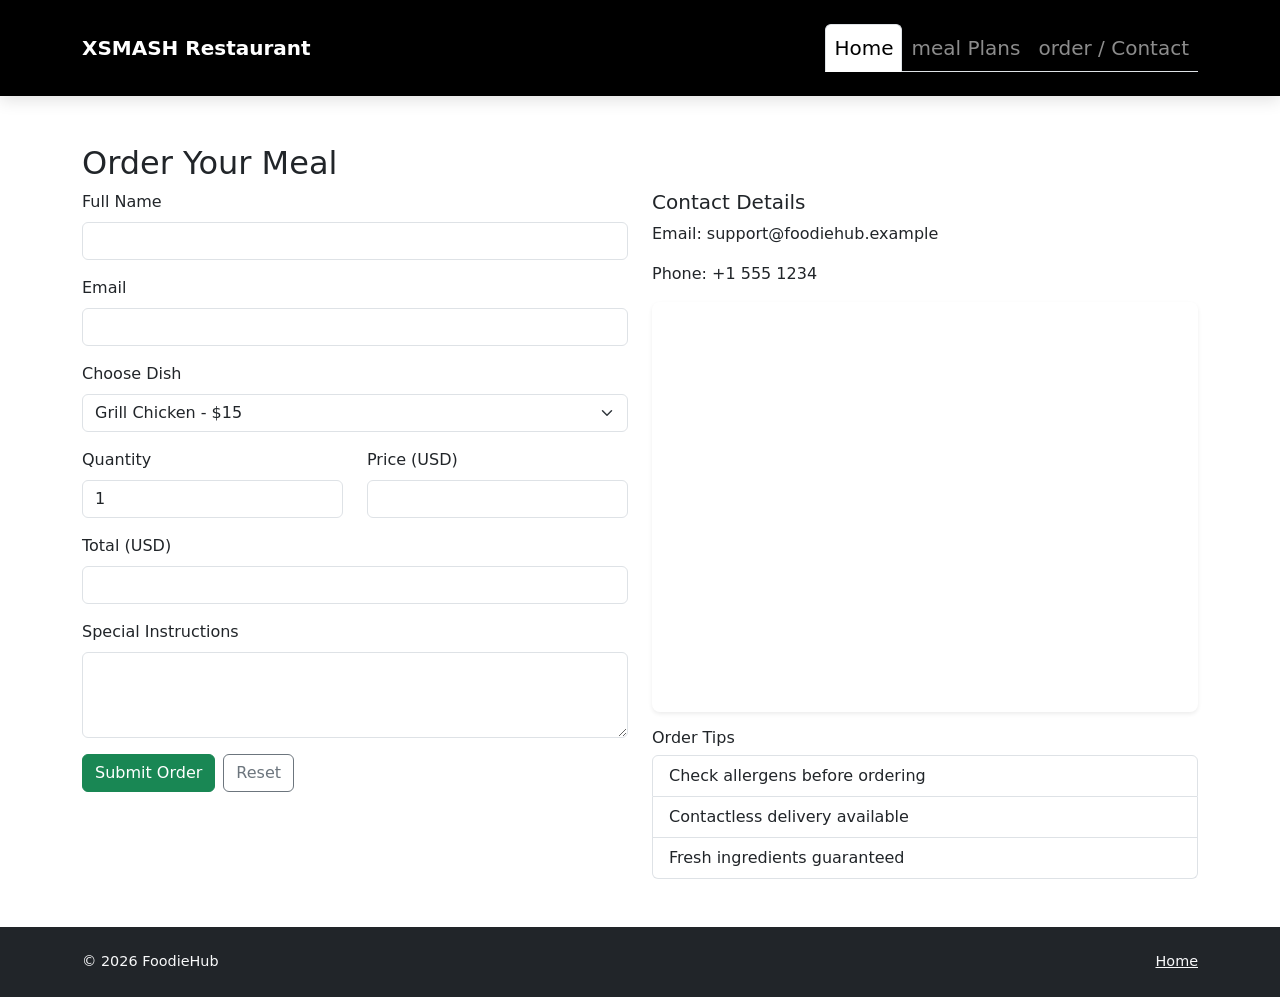
<file: contact.html>
<!DOCTYPE html>
<html lang="en">
  <head>
    <meta charset="utf-8" />
    <meta name="viewport" content="width=device-width, initial-scale=1" />
    <title>FoodieHub - Order / Contact</title>
    <link
      href="https://cdn.jsdelivr.net/npm/bootstrap@5.3.3/dist/css/bootstrap.min.css"
      rel="stylesheet"
    />
    <link rel="stylesheet" href="style.css" />
  </head>
  <body>
  
    <!-- NAVBAR -->
    <nav class="navbar navbar-expand-lg navbar-dark py-4" style="background: #000; box-shadow: 0 4px 16px rgba(0,0,0,0.12); font-size: 1.25rem;">
      <div class="container d-flex justify-content-between align-items-center">
        <a class="navbar-brand" href="index.html">XSMASH Restaurant</a>
        <button
          class="navbar-toggler"
          type="button"
          data-bs-toggle="collapse"
          data-bs-target="#mainNav"
        >
          <span class="navbar-toggler-icon"></span>
        </button>
        <div class="collapse navbar-collapse justify-content-end" id="mainNav">
          <ul class="navbar-nav nav nav-tabs">
            <li class="nav-item">
              <a class="nav-link active" href="index.html">Home</a>
            </li>
            <li class="nav-item">
              <a class="nav-link" href="packages.html">meal Plans</a>
            </li>
            <li class="nav-item">
              <a class="nav-link" href="contact.html">order / Contact</a>
            </li>
          </ul>
        </div>
      </div>
    </nav>

    <section class="container my-5">
      <h2>Order Your Meal</h2>
      <div class="row g-4">
        <!-- FORM -->
        <div class="col-lg-6">
          <form id="orderForm" onsubmit="submitOrder(event)">
            <div class="mb-3">
              <label class="form-label">Full Name</label>
              <input required type="text" class="form-control" id="name" />
            </div>

            <div class="mb-3">
              <label class="form-label">Email</label>
              <input required type="email" class="form-control" id="email" />
            </div>

            <div class="mb-3">
              <label class="form-label">Choose Dish</label>
              <select
                id="dishSelect"
                class="form-select"
                onchange="updatePrice()"
              >
                <option value="Grill Chicken|15">
                  Grill Chicken - $15
                </option>
                <option value="Burger|10">
                  Burger - $10
                </option>
                <option value="Biryani|13">
                  Biryani - $13
                </option>
              </select>
            </div>

            <div class="row">
              <div class="col-md-6 mb-3">
                <label class="form-label">Quantity</label>
                <input
                  type="number"
                  min="1"
                  value="1"
                  id="quantity"
                  class="form-control"
                  onchange="calculateTotal()"
                />
              </div>
              <div class="col-md-6 mb-3">
                <label class="form-label">Price (USD)</label>
                <input
                  type="number"
                  id="pricePerDish"
                  class="form-control"
                  readonly
                />
              </div>
            </div>

            <div class="mb-3">
              <label class="form-label">Total (USD)</label>
              <input
                type="text"
                id="totalPrice"
                class="form-control"
                readonly
              />
            </div>

            <div class="mb-3">
              <label class="form-label">Special Instructions</label>
              <textarea id="instructions" class="form-control" rows="3"></textarea>
            </div>

            <div class="d-flex gap-2">
              <button type="submit" class="btn btn-success">
                Submit Order
              </button>
              <button type="reset" class="btn btn-outline-secondary">
                Reset
              </button>
            </div>
          </form>
        </div>

        <!-- MAP / INFO -->
        <div class="col-lg-6">
          <h5>Contact Details</h5>
          <p>Email: support@foodiehub.example</p>
          <p>Phone: +1 555 1234</p>

          <!-- simple iframe map -->
          <div class="ratio ratio-4x3 rounded-3 shadow-sm">
           <iframe src="https://www.google.com/maps/embed?pb=!1m18!1m12!1m3!1d3889.27843512827!2d77.54834637507507!3d12.889809287418064!2m3!1f0!2f0!3f0!3m2!1i1024!2i768!4f13.1!3m3!1m2!1s0x3bae3ee5f4ca9379%3A0x28fcf97f4da91355!2sBangalore%2C%20Karnataka!5e0!3m2!1sen!2sin!4v1630000000000" width="400" height="300" style="border:0;" allowfullscreen="" loading="lazy" referrerpolicy="no-referrer-when-downgrade"></iframe>
          </div>

          <!-- small list -->
          <h6 class="mt-3">Order Tips</h6>
          <ul class="list-group">
            <li class="list-group-item">Check allergens before ordering</li>
            <li class="list-group-item">Contactless delivery available</li>
            <li class="list-group-item">Fresh ingredients guaranteed</li>
          </ul>
        </div>
      </div>
    </section>

    <!-- confirmation modal on submit -->
    <div class="modal fade" id="confirmModal" tabindex="-1">
      <div class="modal-dialog modal-dialog-centered">
        <div class="modal-content">
          <div class="modal-body text-center p-4">
            <h5>Thanks! Your order was submitted.</h5>
            <p id="confirmSummary"></p>
            <button class="btn btn-success" data-bs-dismiss="modal">
              Close
            </button>
          </div>
        </div>
      </div>
    </div>

    <!-- FOOTER -->
    <footer class="bg-dark text-light py-4 mt-5">
      <div class="container d-flex justify-content-between">
        <div>© <span id="year3"></span> FoodieHub</div>
        <div><a href="index.html" class="text-light">Home</a></div>
      </div>
    </footer>

    <script src="https://cdn.jsdelivr.net/npm/bootstrap@5.3.3/dist/js/bootstrap.bundle.min.js"></script>
    <script src="script.js"></script>
  </body>
</html>
</file>
<file: style.css>
/* style.css - simple custom styles */
:root {
  --brand: #b60000;
}
body {
  font-family: system-ui, -apple-system, "Segoe UI", Roboto, "Helvetica Neue",
    Arial;
}
.navbar-brand {
  font-weight: 700;
}
.card img {
  height: 220px;
  object-fit: cover;
}
footer {
  font-size: 0.9rem;
}
@media (max-width: 576px) {
  .card img {
    height: 160px;
  }
}
a.nav-link.active {
  color: black !important;
}
</file>
